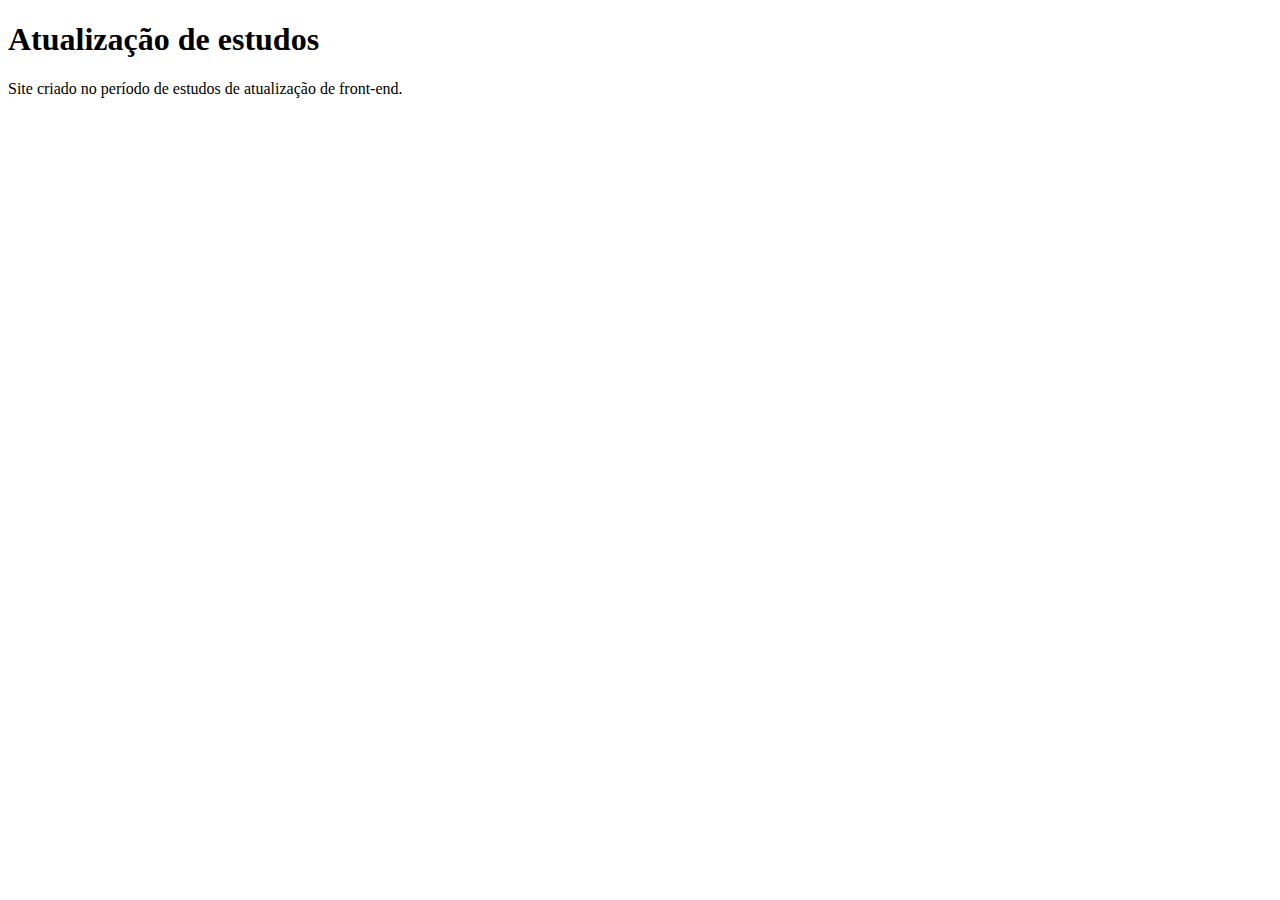
<file: HTML5CSS3/ex001/index.html>
<!DOCTYPE html>
<html lang="pt-br">
<head>
    <meta charset="UTF-8">
    <meta name="viewport" content="width=device-width, initial-scale=1.0">
    <title>Meu site</title>
</head>
<body>
    <h1>Atualização de estudos</h1>
    <p>Site criado no período de estudos de atualização de front-end.</p>
</body>
</html>
</file>
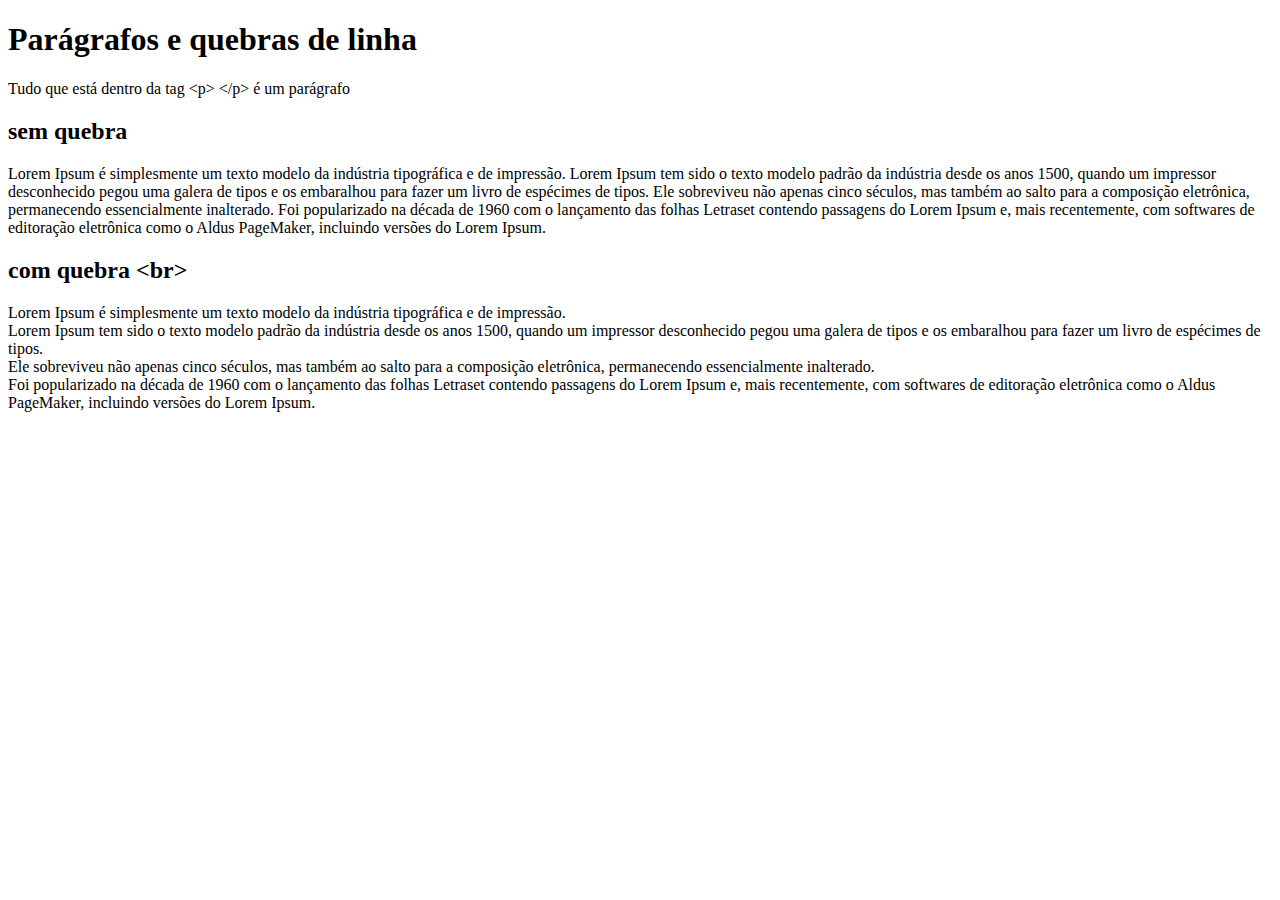
<file: HTML5CSS3/ex002/index.html>
<!DOCTYPE html>
<html lang="pt-br">
<head>
    <meta charset="UTF-8">
    <meta name="viewport" content="width=device-width, initial-scale=1.0">
    <title>Parágrafos</title>
</head>
<body>
    <h1>Parágrafos e quebras de linha</h1>
    <p>
        Tudo que está dentro da tag  &lt;p&gt; &lt;/p&gt; é um parágrafo
    </p>
    <h2>sem quebra</h2>
    <p>Lorem Ipsum é simplesmente um texto modelo da indústria tipográfica e de impressão.
        Lorem Ipsum tem sido o texto modelo padrão da indústria desde os anos 1500, quando um impressor desconhecido pegou uma galera de tipos e os embaralhou para fazer um livro de espécimes de tipos.
        Ele sobreviveu não apenas cinco séculos, mas também ao salto para a composição eletrônica, permanecendo essencialmente inalterado.
        Foi popularizado na década de 1960 com o lançamento das folhas Letraset contendo passagens do Lorem Ipsum e, mais recentemente, com softwares de editoração eletrônica como o Aldus PageMaker, incluindo versões do Lorem Ipsum.
    </p>
    <h2>com quebra &lt;br&gt;</h2>
    <p>Lorem Ipsum é simplesmente um texto modelo da indústria tipográfica e de impressão.<br>
        Lorem Ipsum tem sido o texto modelo padrão da indústria desde os anos 1500, quando um impressor desconhecido pegou uma galera de tipos e os embaralhou para fazer um livro de espécimes de tipos.<br>
        Ele sobreviveu não apenas cinco séculos, mas também ao salto para a composição eletrônica, permanecendo essencialmente inalterado.<br>
        Foi popularizado na década de 1960 com o lançamento das folhas Letraset contendo passagens do Lorem Ipsum e, mais recentemente, com softwares de editoração eletrônica como o Aldus PageMaker, incluindo versões do Lorem Ipsum.
    </p>
</body>
</html>
</file>
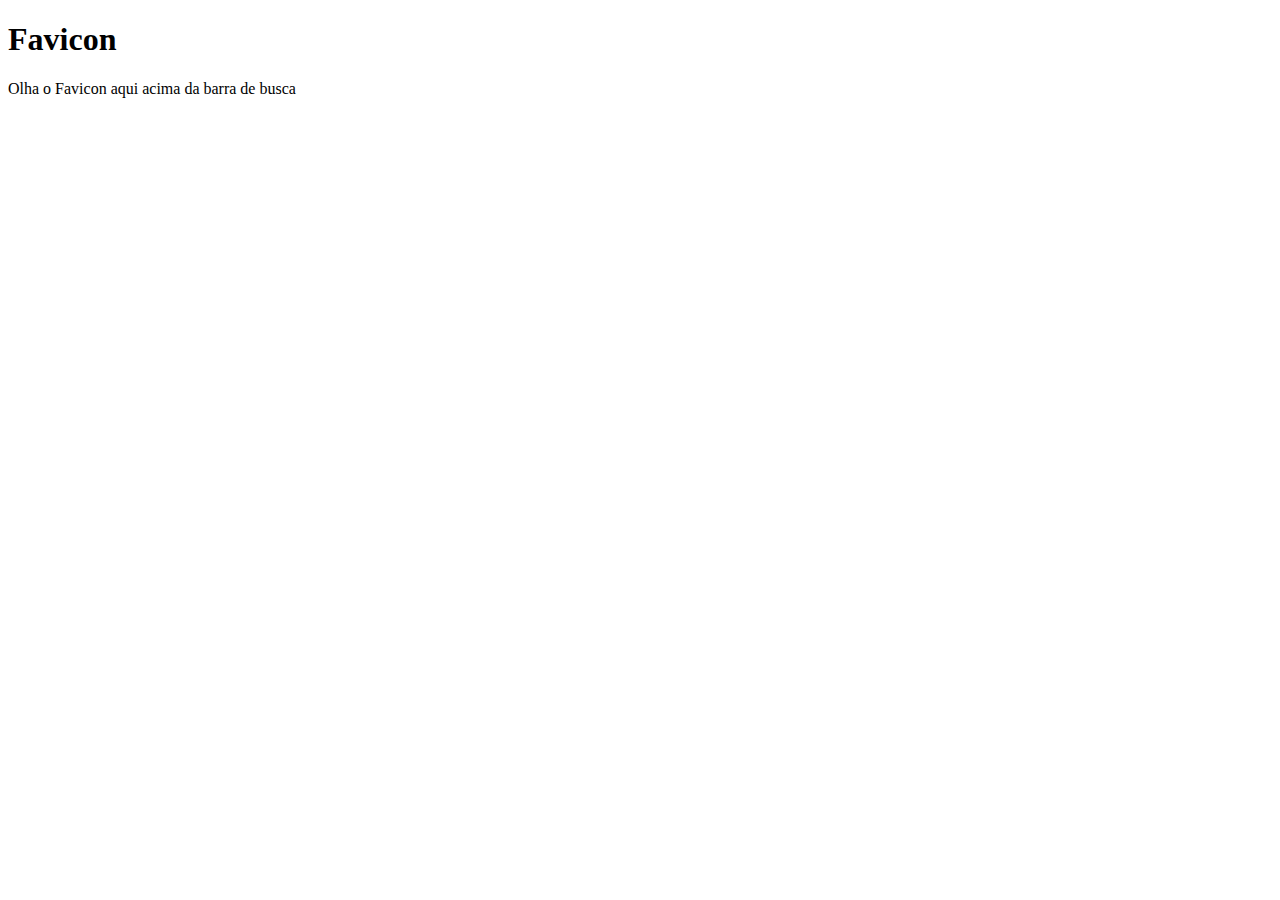
<file: HTML5CSS3/ex004/index.html>
<!DOCTYPE html>
<html lang="pt-br">
<head>
    <meta charset="UTF-8">
    <meta name="viewport" content="width=device-width, initial-scale=1.0">
    <title>EX004</title>
    <link rel="shortcut icon" href="gnome-do-icon.png" type="image/x-icon">
</head>
<body>
    <h1>Favicon</h1>
    <p>Olha o Favicon aqui acima da barra de busca</p>
</body>
</html>
</file>
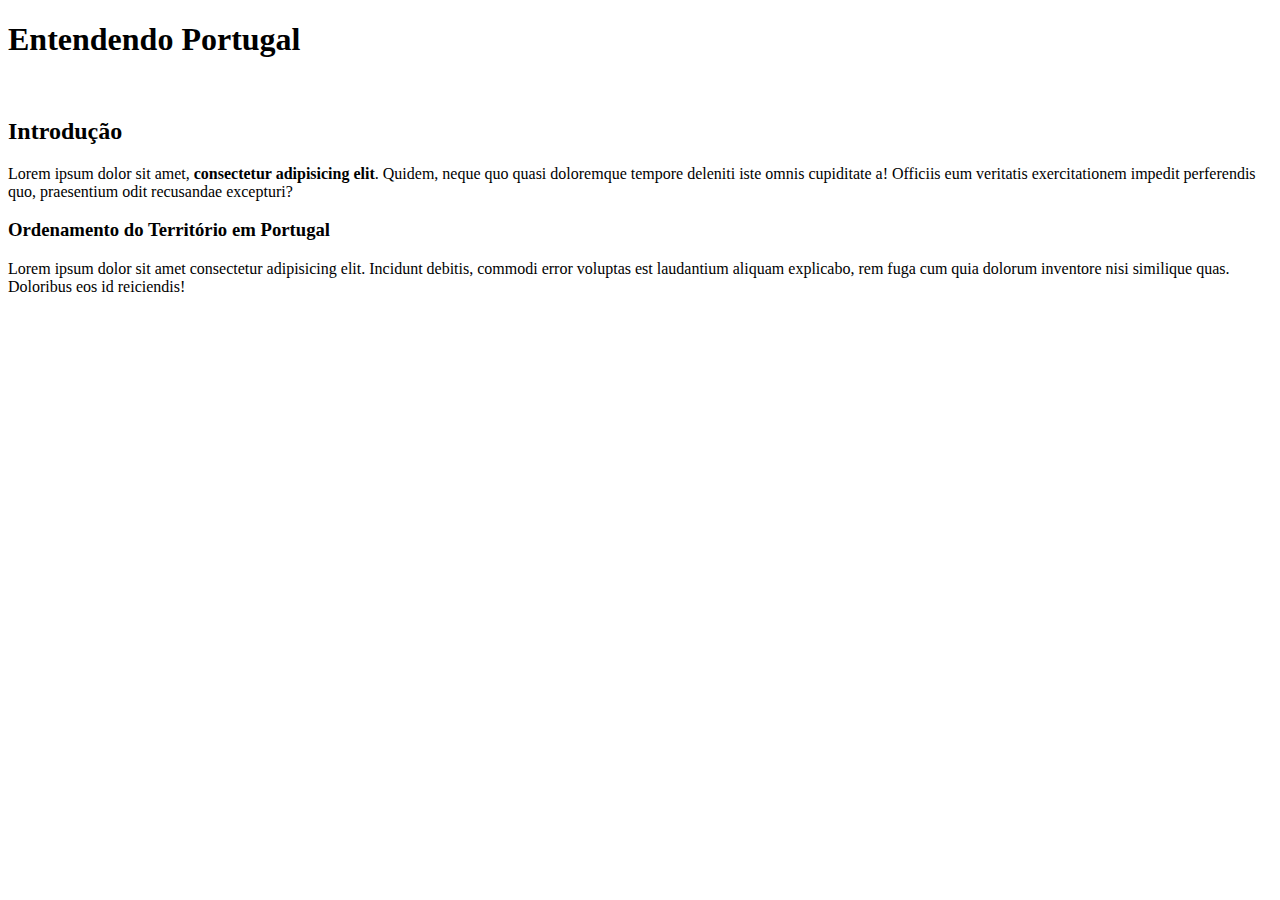
<file: HTML5CSS3/ex006/index.html>
<!DOCTYPE html>
<html lang="pt-br">
<head>
    <meta charset="UTF-8">
    <meta name="viewport" content="width=device-width, initial-scale=1.0">
    <title>EX006</title>
    <link rel="shortcut icon" href="gnome-do-icon.png" type="image/x-icon">
</head>
<body>
    <h1>Entendendo Portugal</h1>
    <br>
    <h2>Introdução</h2>
    <p>Lorem ipsum dolor sit amet, <strong>consectetur adipisicing elit</strong>. Quidem, neque quo quasi doloremque tempore deleniti iste omnis cupiditate a! Officiis eum veritatis exercitationem impedit perferendis quo, praesentium odit recusandae excepturi?</p>
    <h3>Ordenamento do Território em Portugal</h3>
    <p>Lorem ipsum dolor sit amet consectetur adipisicing elit. Incidunt debitis, commodi error voluptas est laudantium aliquam explicabo, rem fuga cum quia dolorum inventore nisi similique quas. Doloribus eos id reiciendis!</p>
    <!--
        Hierarquia não está relacionada com o tamanho do texto!
    -->
</body>
</html>
</file>
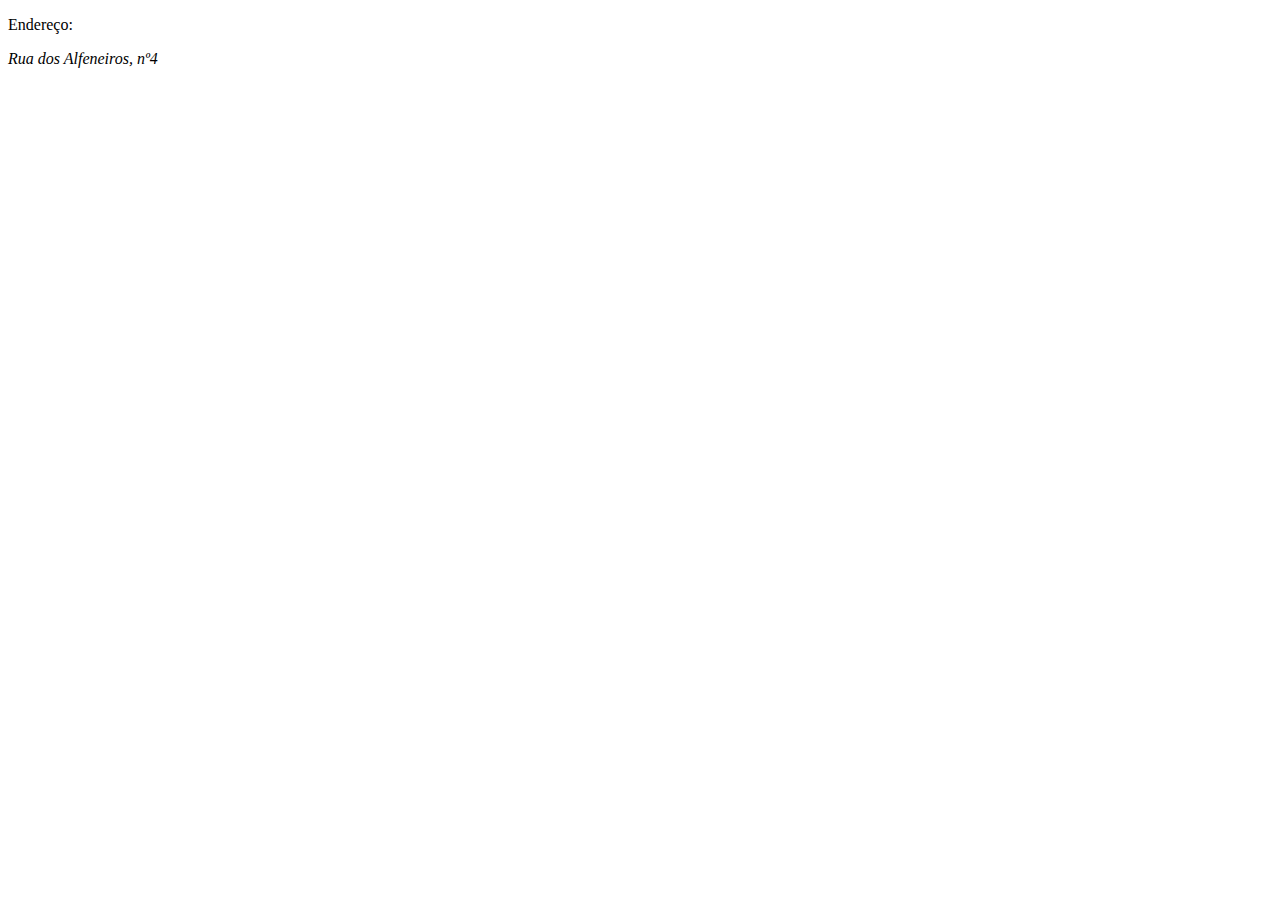
<file: HTML5CSS3/ex007/index.html>
<!DOCTYPE html>
<html lang="pt-br">
<head>
    <meta charset="UTF-8">
    <meta name="viewport" content="width=device-width, initial-scale=1.0">
    <title>Semântica na HTML</title>
</head>
<body>
    <p>
       Endereço: <address>Rua dos Alfeneiros, nº4 </address>
    </p>
    <!-- HTML5 é voltado para semântica (significado), não forma como foi sua antecessora.-->
</body>
</html>
</file>
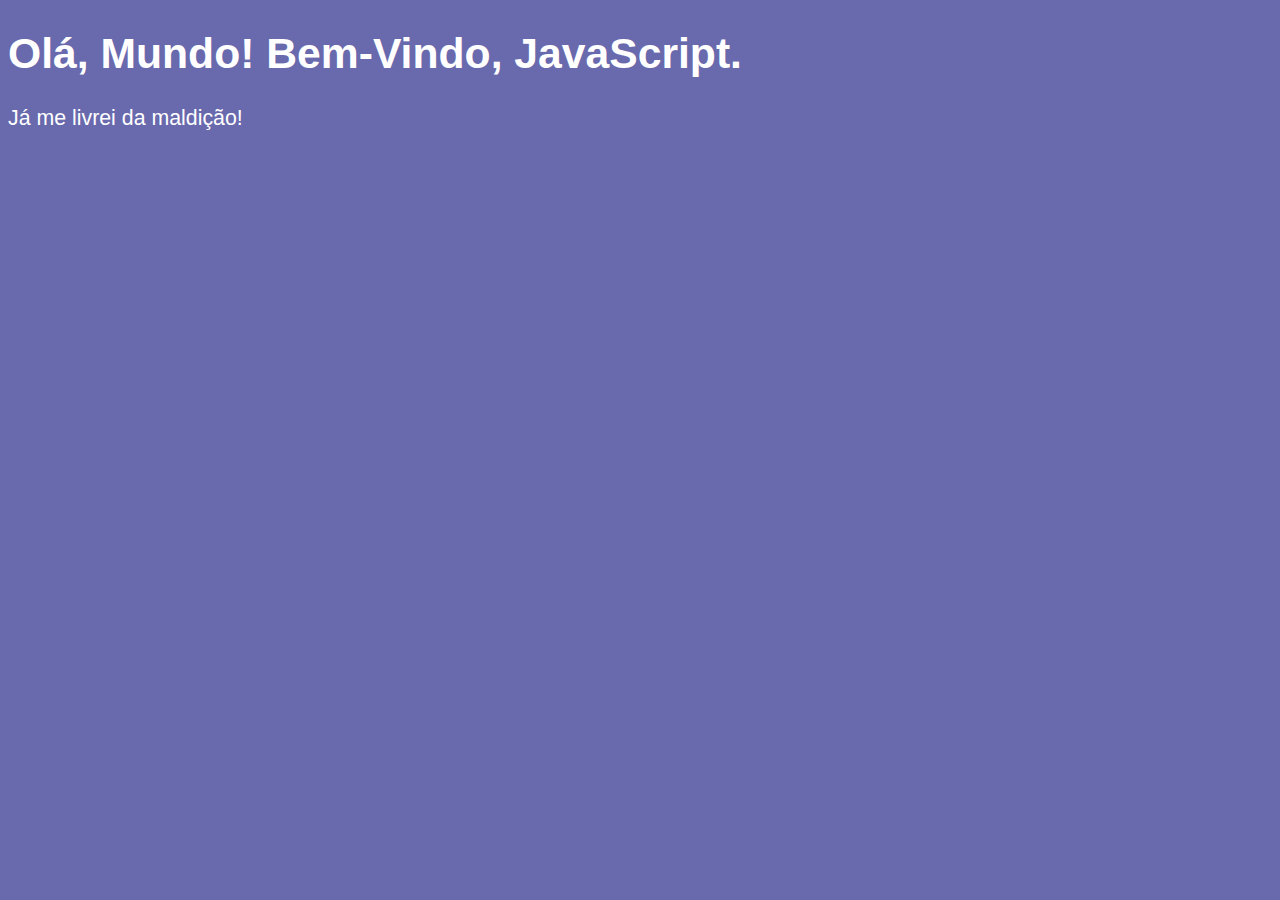
<file: JavaScript/aula04/ex01.html>
<!DOCTYPE html>
<html lang="pt-br">
<head>
    <meta charset="UTF-8">
    <meta name="viewport" content="width=device-width, initial-scale=1.0">
    <title>Document</title>
    <link rel="stylesheet" href="estilo.css">
    <script src="scripts.js" defer></script>
</head>
<body>
    <h1>Olá, Mundo! Bem-Vindo, JavaScript.</h1>
    <p>Já me livrei da maldição!</p>
</body>
</html>
</file>
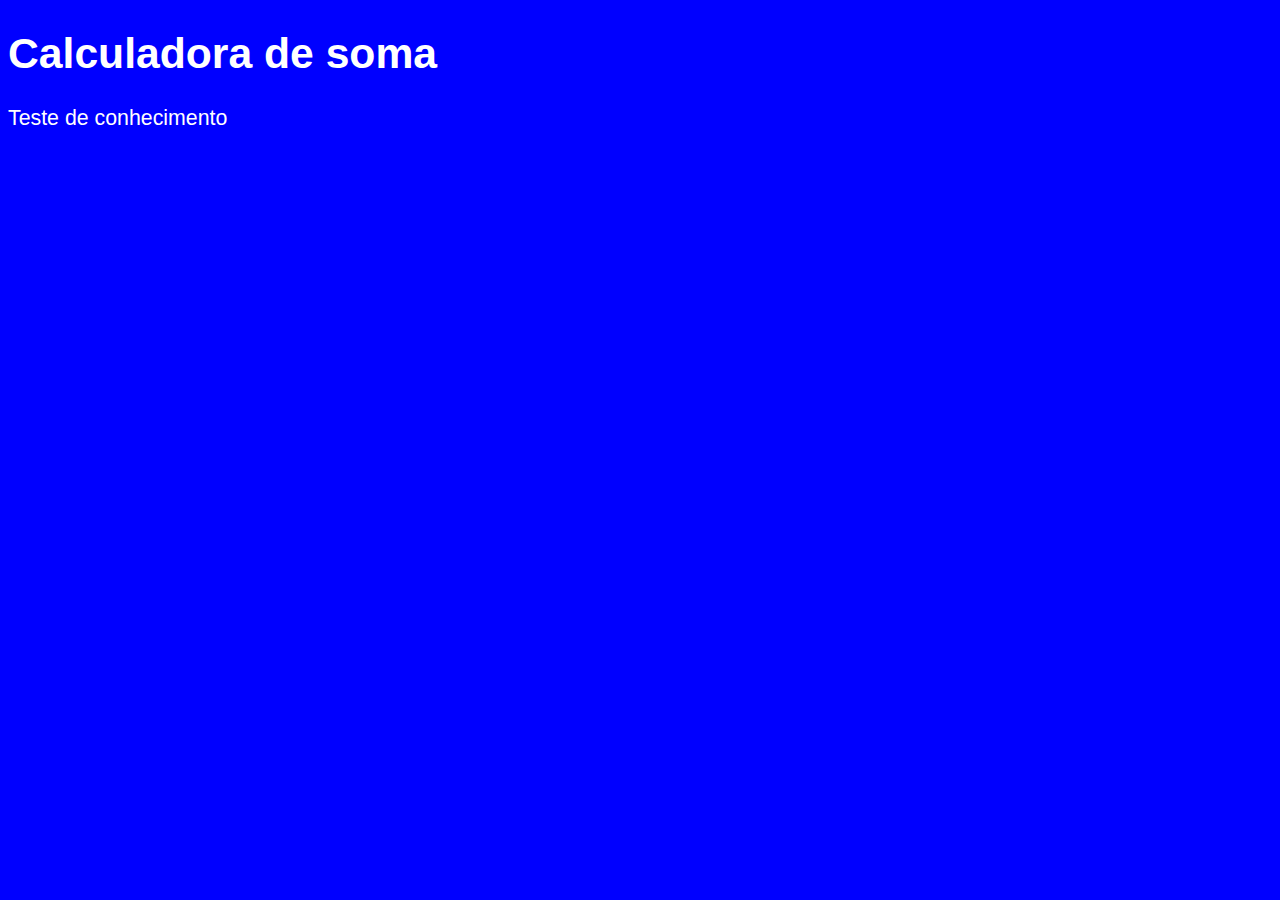
<file: JavaScript/aula06/ex02.html>
<!DOCTYPE html>
<html lang="pt-br">
<head>
    <meta charset="UTF-8">
    <meta name="viewport" content="width=device-width, initial-scale=1.0">
    <title>Exercício 02</title>
    <link rel="stylesheet" href="estilo.css">
    <script src="../aula06/scripts.js" defer></script>
</head>
<body>
    <h1>Calculadora de soma</h1>
    <p>Teste de conhecimento</p>
</body>
</html>
</file>
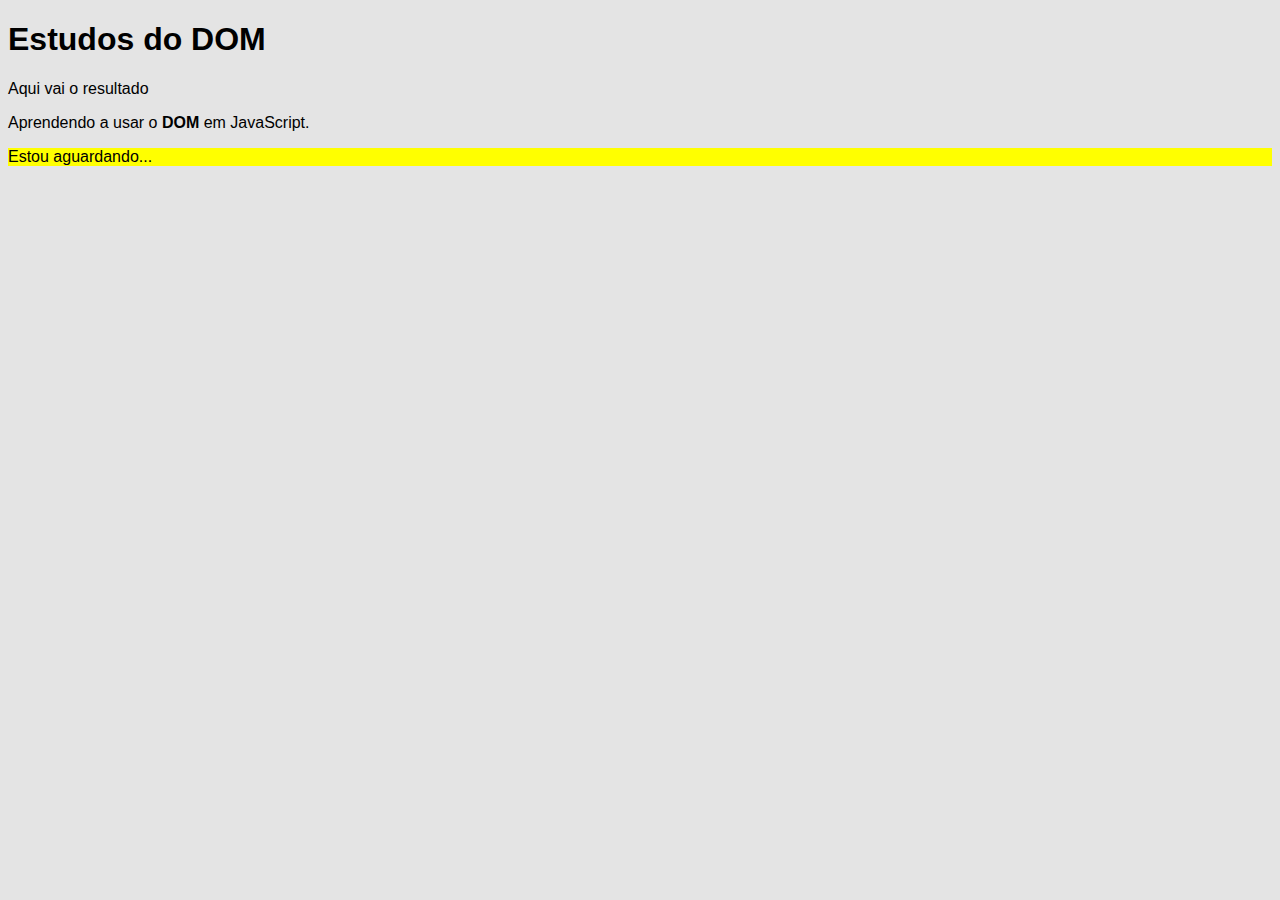
<file: JavaScript/aula09/ex05.html>
<!DOCTYPE html>
<html lang="pt-br">
<head>
    <meta charset="UTF-8">
    <meta name="viewport" content="width=device-width, initial-scale=1.0">
    <title>Começnado com DOM</title>
    <style>
        body {
            background-color: rgb(228, 228, 228);
            font: normal 12pt Arial;
        }
    </style>
</head>
<body>
    <h1>Estudos do DOM</h1>
    <p>Aqui vai o resultado</p>
    <P>Aprendendo a usar o <strong>DOM</strong> em JavaScript.</P>
    <div id="msg">Clique em mim</div>
    <script>
        var corpo = window.document.body
        var p1 = window.document.getElementsByTagName('p')[0]

        var d = window.document.querySelector('div#msg') // mais recente.
        // # é igual id
        // . é igual class

        /*
        var d = window.document.getElementById('msg')
        */
        d.style.background = 'yellow'
        d.innerText = 'Estou aguardando...'
        
    </script>
</body>
</html>
</file>
<file: JavaScript/aula04/estilo.css>
body {
    background-color: rgb(105, 105, 173);
    font: normal 16pt Arial;
    color: white;
}
</file>
<file: JavaScript/aula06/estilo.css>
body {
    background-color: blue;
    font: normal 16pt Arial;
    color: white;
}
</file>
